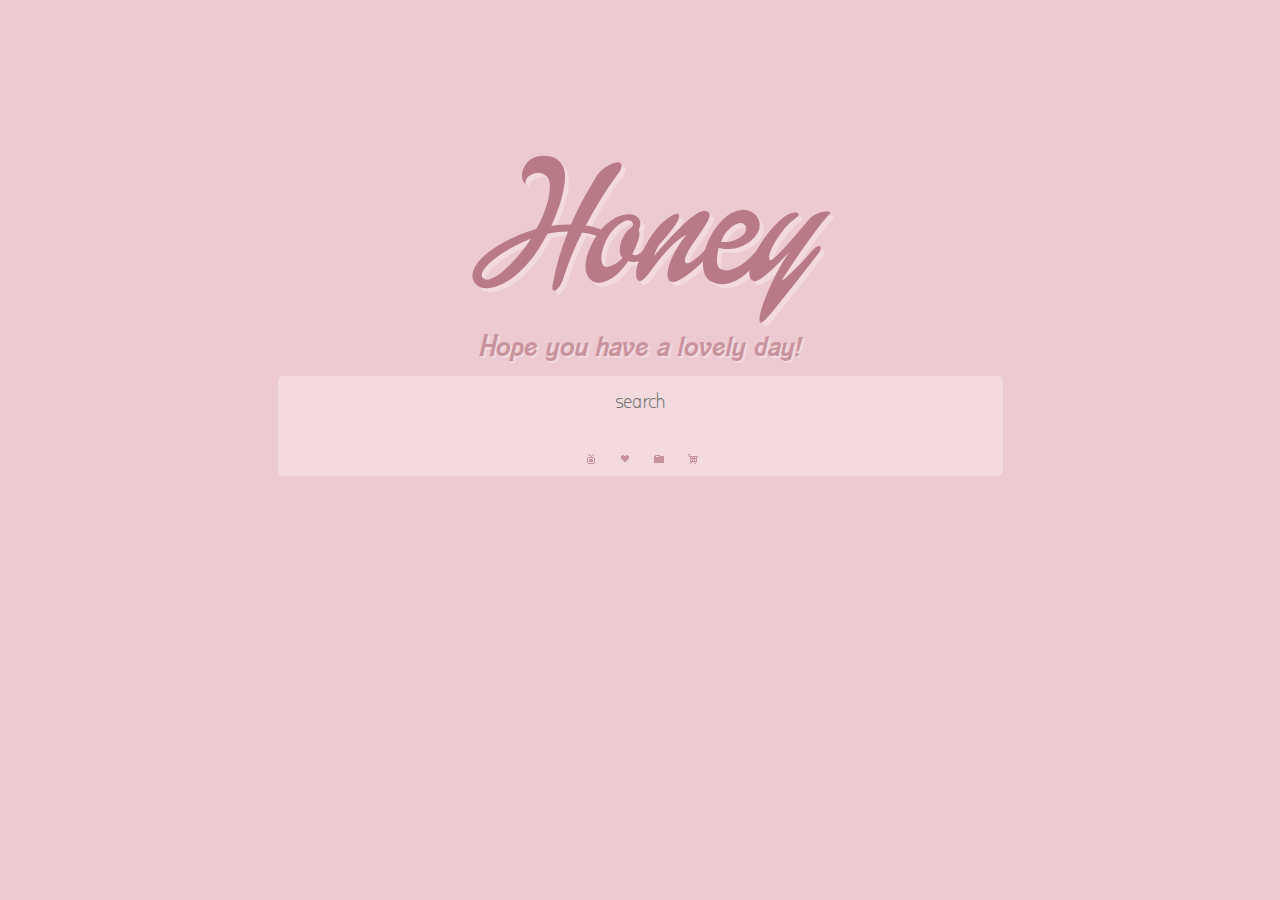
<file: index.html>
<!-- Rose Quarts | a start page by D4ndie-->
<html>
    <head>
        <title>start</title>
        <link rel="stylesheet" type="text/css" href="style.css">
        <link rel="shortcut icon" type="image/x-icon" href="assets/bun.png" />
        <script type="text/javascript" src="jquery-3.3.1.slim.min.js"></script>
    </head>
    <body>
        <div id="main">
            <div id="box">
                <!-- Nicknames-->
                <script>
                    names = [
                        'Angel',
                        'Baby Girl',
                        'Darling',
                        'Dumpling',
                        'Honey',
                        'Princess',
                        'Sweet Girl',
                        'Ribbit'
                        ];
                        index = Math.floor(Math.random() * names.length);
                        document.write("<names>" + names[index] + "</names>");
                </script> 
                <div id="welcome"></div> 
                <div id="secondary">               
                    <div id="search">
                        <form onsubmit="duckSearch()" action="javascript:void(0)">
                            <input id="searchField" value="" placeholder="search" type="text">
                        </form>
                    </div>
                    <!--shortcuts-->
                    <div id="shortcuts">
                            <div class="dropdown">
                                <button class="dropbtn">
                                        <img src="assets/tv.png">
                                </button>
                                <div class="dropdown-content">
                                  <a href="https://www.youtube.com/">youtube</a>
                                  <a href="https://myanimelist.net/">myanimelist</a>
                                  <a href="https://www.netflix.com/">netflix</a>
                                  <a href="https://vrv.co/">vrv</a>
                                </div>
                            </div>
                            <div class="dropdown">
                                <button class="dropbtn">
                                        <img src="assets/heart.png">
                                </button>
                                <div class="dropdown-content">
                                  <a href="https://old.reddit.com/hot/">reddit</a>
                                  <a href="https://boards.4chan.org/wg/catalog">/wg/</a>
                                  <a href="https://www.tumblr.com/dashboard">tumblr</a>
                                </div>
                            </div>
                            <div class="dropdown">
                                <button class="dropbtn">
                                        <img src="assets/folder.png">
                                </button>
                                <div class="dropdown-content">
                                  <a href="https://github.com/">github</a>
                                  <a href="https://catbox.moe/">catbox</a>
                                </div>
                            </div>
                            <div class="dropdown">
                                <button class="dropbtn">
                                        <img src="assets/cart.png">
                                </button>
                                <div class="dropdown-content">
                                    <a href="https://www.amazon.com/">amazon</a>
                                    <a href="https://www.humblebundle.com/">humble bundle</a>
                                    <a href="https://www.massdrop.com/my-communities">massdrop</a>
                                    <a href="https://www.yesstyle.com/en/">yesstyle</a>
                                </div>
                            </div>
                    </div>
                </div>
            </div>
        </div>
        <!--js for welcome-->
        <script>
                var greeting;
                var time = new Date().getHours();
                if (time < 7) {
                    greeting = "How are you even awake?";
                } else if (time < 19) {
                    greeting = "Hope you have a lovely day!";
                } else {
                    greeting = "Aren't you sleepy?";
                }
            document.getElementById("welcome").innerHTML = greeting;
        </script>
        <!--js for search-->
        <script>
            function duckSearch() {
                var searchField = document.getElementById("searchField");
                if (searchField && searchField.value) {
                    var query = escape(searchField.value);
                    window.location.href = "https://duckduckgo.com/?q=" + query;
                }
            }
        </script>
    </body>
</html>
</file>
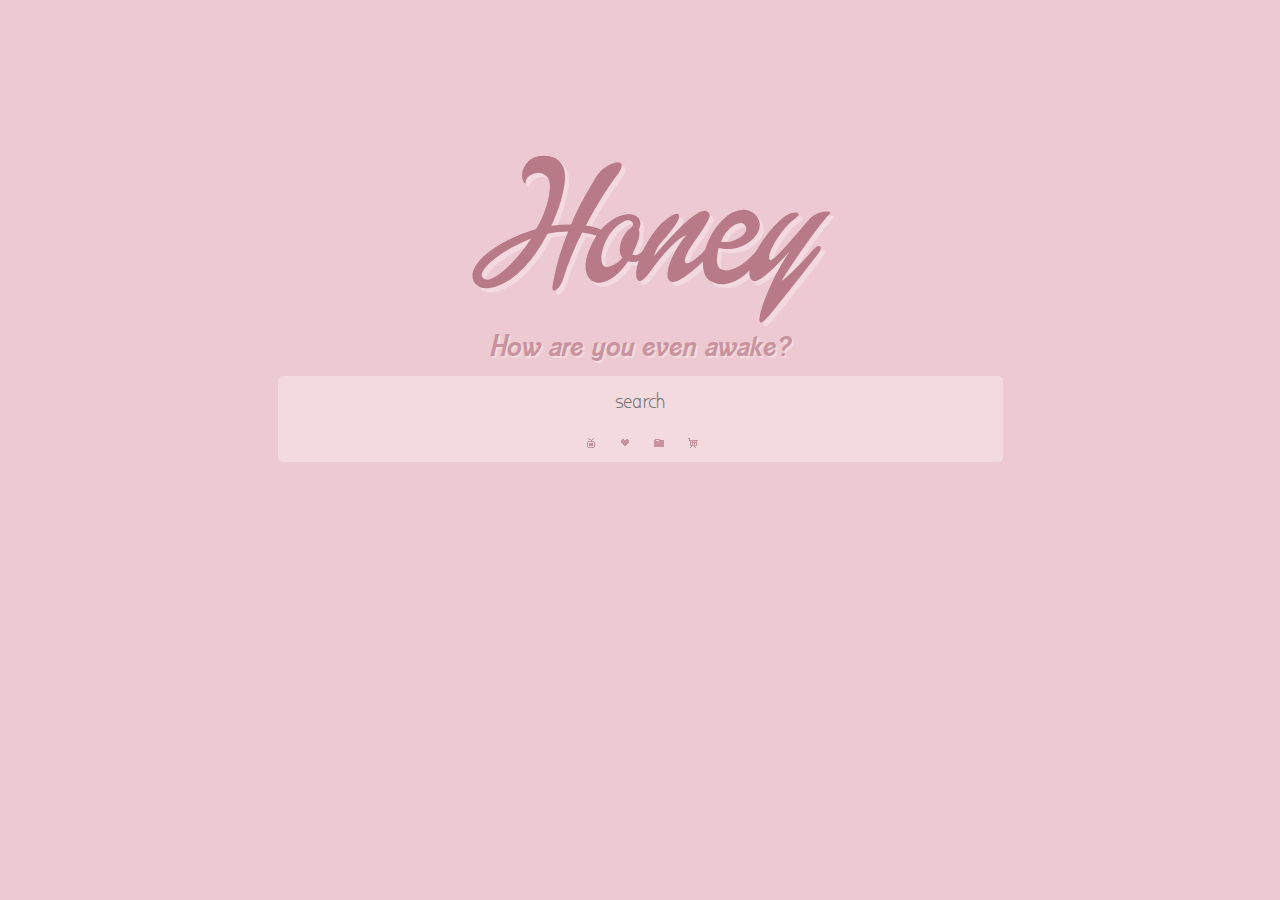
<file: start.html>
<!doctype html>

<html>
    <head>
        <title>start</title>
        <link rel="stylesheet" type="text/css" href="style.css">
        <link rel="shortcut icon" type="image/x-icon" href="assets/bun.png" />
        <script type="text/javascript" src="jquery-3.3.1.slim.min.js"></script>
    </head>

    <body>
        <div id="main">
            <div id="box">
                <!-- Nicknames-->
                <script>
                    names = [
                        'Angel',
                        'Baby Girl',
                        'Darling',
                        'Dumpling',
                        'Honey',
                        'Princess',
                        'Sweet Girl'
                        ];
                        index = Math.floor(Math.random() * names.length);
                        document.write("<names>" + names[index] + "</names>");
                </script> 
                <div id="welcome"></div> 
                <div id="secondary">               
                    <div id="search">
                        <form onsubmit="duckSearch()" action="javascript:void(0)">
                            <input id="searchField" value="" placeholder="search" type="text">
                        </form>
                    </div>
                    <!--shortcuts-->
                    <div id="shortcuts">
                            <div class="dropdown">
                                <button class="dropbtn">
                                        <img src="assets/tv.png">
                                </button>
                                <div class="dropdown-content">
                                  <a href="https://www.youtube.com/">youtube</a>
                                  <a href="https://myanimelist.net/">myanimelist</a>
                                  <a href="https://www.netflix.com/">netflix</a>
                                  <a href="https://vrv.co/">vrv</a>
                                </div>
                            </div>
                            <div class="dropdown">
                                <button class="dropbtn">
                                        <img src="assets/heart.png">
                                </button>
                                <div class="dropdown-content">
                                  <a href="https://old.reddit.com/hot/">reddit</a>
                                  <a href="https://boards.4chan.org/wg/catalog">/wg/</a>
                                  <a href="https://www.tumblr.com/dashboard">tumblr</a>
                                </div>
                            </div>
                            <div class="dropdown">
                                <button class="dropbtn">
                                        <img src="assets/folder.png">
                                </button>
                                <div class="dropdown-content">
                                  <a href="https://github.com/">github</a>
                                  <a href="https://cssd.parentstudentportal.com/mod.php/index.php">homework</a>
                                </div>
                            </div>
                            <div class="dropdown">
                                <button class="dropbtn">
                                        <img src="assets/cart.png">
                                </button>
                                <div class="dropdown-content">
                                    <a href="https://www.amazon.com/">amazon</a>
                                    <a href="https://www.humblebundle.com/">humble bundle</a>
                                    <a href="https://www.massdrop.com/my-communities">massdrop</a>
                                    <a href="https://www.yesstyle.com/en/">yesstyle</a>
                                </div>
                            </div>

                    </div>
                </div>
                
                <!--ddg search-->
            </div>
        </div>

        <!--js for welcome-->
        <script>
                var greeting;
                var time = new Date().getHours();
                if (time < 10) {
                    greeting = "How are you even awake?";
                } else if (time < 20) {
                    greeting = "Have a good day!";
                } else {
                    greeting = "Aren't you sleepy?";
                }
            document.getElementById("welcome").innerHTML = greeting;
        </script>

        <!--js for search-->
        <script>
            function duckSearch() {
                var searchField = document.getElementById("searchField");
                if (searchField && searchField.value) {
                    var query = escape(searchField.value);
                    window.location.href = "https://duckduckgo.com/?q=" + query;
                }
            }
        </script>
    
    </body>
</html>
</file>
<file: style.css>
/*wip by LewdShawty||D4ndie*/

@import url(assets/font.css);

body {
    width: 100%;
    margin: auto;
    background: #EDCAD1;
}

#main {
    display: flex;
    align-items: center;
    margin:auto;
    width: 1000px;

    margin-top: 10%;
    font-family: 'No Added Sugar';
}

#box {
    text-align: center;
    align-items: center;
    color: #C9939E;
    margin: auto;
    width: 1000px;
}

#secondary{
    align-items: center;
    width: 725px;
    margin: auto;
    margin-top: 15px;

    border-radius: 5px;
    background: #F2DADF
}

names {
    /*font-size: 200px;*/
    font-size: 175px;
    font-family: 'Dollie';
    text-shadow: 4px 4px #F2DADF;
    color: #B87A86;
}

#welcome {
    /*font-size: 45px;*/
    font-size: 30px;
    margin-top: 5px;
    font-family: 'barbie';
    text-shadow: 2px 2px #F2DADF;
}

#search {
    padding: 10px;

}

#searchField {
    width: 500px;
    border: #F2DADF;
    text-align: center;
    font-family: 'No Added Sugar';
    font-size: 25px;
    background: #F2DADF;
    color: #C9939E;
}

#shortcuts {
    align-content: center;
}

 /* Dropdown Button */
 .dropbtn {
    background-color: #F2DADF;
    color: white;
    padding: 9px;
    font-size: 8px;
    border: none;
    width: 30px;
}

/* The container <div> - needed to position the dropdown content */
.dropdown {
    position: relative;
    display: inline-block;
}

/* Dropdown Content (Hidden by Default) */
.dropdown-content {
    display: none;
    position: absolute;
    background-color: #F2DADF;
    z-index: 0;
    left: 50%;
    margin-left: -75px;
    width: 150px;
    border-radius: 5px
}

/* Links inside the dropdown */
.dropdown-content a {
    color: #C9939E;
    padding: 12px 16px;
    text-decoration: none;
    display: block;
}

/* Change color of dropdown links on hover */
.dropdown-content a:hover {
    background-color: #EDCAD1;
    border-radius: 5px;
    font-size: 20px;
}

/* Show the dropdown menu on hover */
.dropdown:hover .dropdown-content {display: block;}

/* Change the background color of the dropdown button when the dropdown content is shown */
.dropdown:hover .dropbtn {
    background-color: #EDCAD1;
    border-radius: 5px;
    width: 60px;
}
</file>
